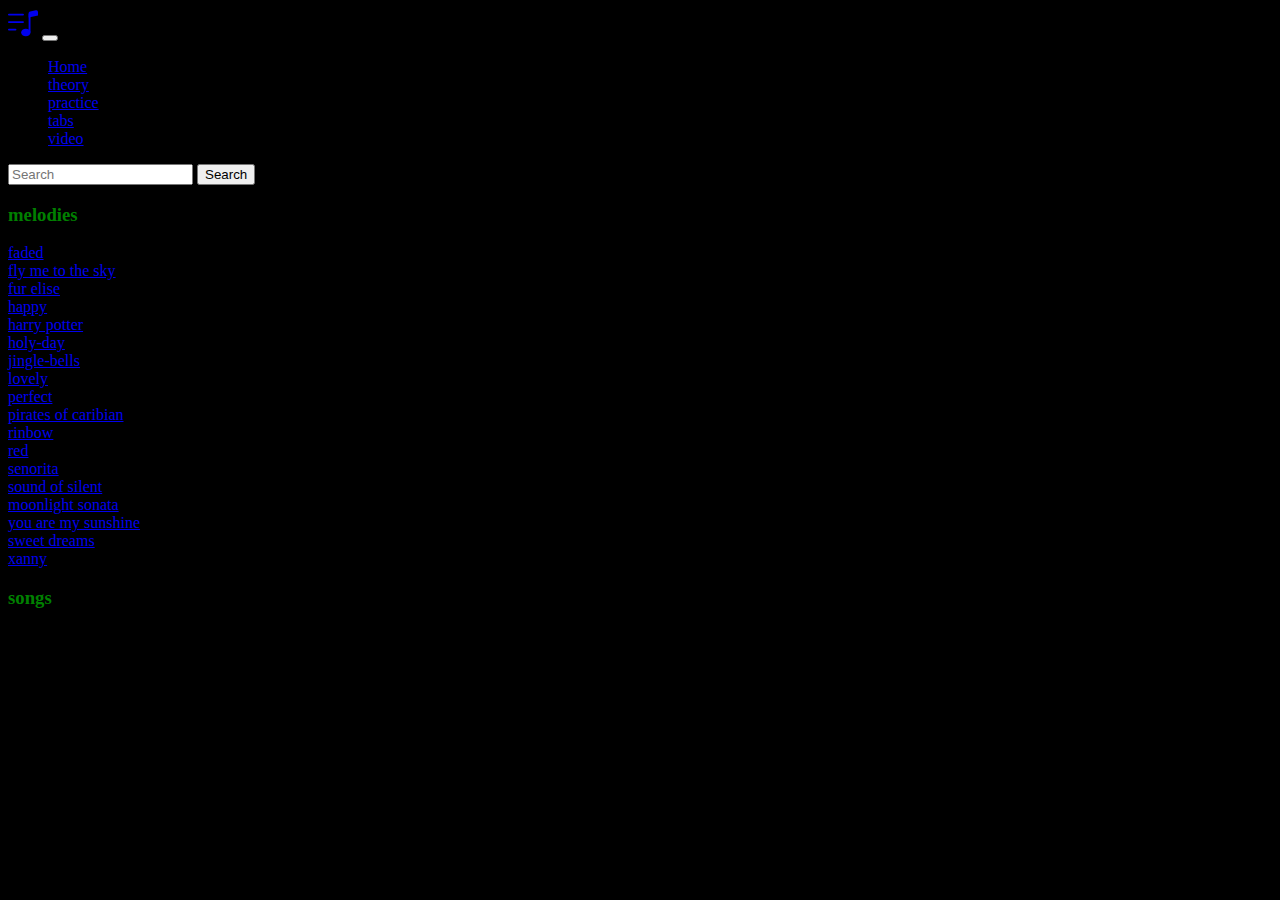
<file: tabs.html>
<!DOCTYPE html>
<html lang="en">
<head>
    <meta charset="UTF-8">
    <meta http-equiv="X-UA-Compatible" content="IE=edge">
    <meta name="viewport" content="width=device-width, initial-scale=1.0">
    <link href="https://cdn.jsdelivr.net/npm/bootstrap@5.0.2/dist/css/bootstrap.min.css" rel="stylesheet" integrity="sha384-EVSTQN3/azprG1Anm3QDgpJLIm9Nao0Yz1ztcQTwFspd3yD65VohhpuuCOmLASjC" crossorigin="anonymous">
    <title>Gutar</title>
</head>
<body style="background-color: rgb(0, 0, 0);">
    <!-- menu -->
    <nav class="navbar navbar-expand-lg navbar-green bg-dark">
        <div class="container-fluid" style="text-decoration: darkgreen;">
          <a class="navbar-brand" href="#"><svg xmlns="http://www.w3.org/2000/svg" width="30" height="30" fill="currentColor" class="bi bi-music-note-list" viewBox="0 0 16 16">
            <path d="M12 13c0 1.105-1.12 2-2.5 2S7 14.105 7 13s1.12-2 2.5-2 2.5.895 2.5 2z"/>
            <path fill-rule="evenodd" d="M12 3v10h-1V3h1z"/>
            <path d="M11 2.82a1 1 0 0 1 .804-.98l3-.6A1 1 0 0 1 16 2.22V4l-5 1V2.82z"/>
            <path fill-rule="evenodd" d="M0 11.5a.5.5 0 0 1 .5-.5H4a.5.5 0 0 1 0 1H.5a.5.5 0 0 1-.5-.5zm0-4A.5.5 0 0 1 .5 7H8a.5.5 0 0 1 0 1H.5a.5.5 0 0 1-.5-.5zm0-4A.5.5 0 0 1 .5 3H8a.5.5 0 0 1 0 1H.5a.5.5 0 0 1-.5-.5z"/>
          </svg></a>
          <button class="navbar-toggler" type="button" data-bs-toggle="collapse" data-bs-target="#navbarSupportedContent" aria-controls="navbarSupportedContent" aria-expanded="false" aria-label="Toggle navigation">
            <span class="navbar-toggler-icon"></span>
          </button>
          <div class="collapse navbar-collapse" id="navbarSupportedContent">
            <ul class="navbar-nav me-auto mb-2 mb-lg-0">
              <li class="nav-item">
                <a class="nav-link active" href="home.html">Home</a>
              </li>
              <li class="nav-item">
                <a class="nav-link active" href="theory.html">theory</a>
              </li>
              <li class="nav-item">
                <a class="nav-link active" href="practice.html">practice</a>
              </li>
              <li class="nav-item">
                <a class="nav-link active" href="tabs.html">tabs</a>
              </li>
              <li class="nav-item">
                <a class="nav-link active" href="video.html">video</a>
              </li>
            </ul>
            <form class="d-flex">
              <input class="form-control me-2" type="search" placeholder="Search" aria-label="Search">
              <button class="btn btn-outline-success" type="submit">Search</button>
            </form>
          </div>
        </div>
      </nav>
      <!-- melodies -->
      <div>
        <h3 style="color: green;">melodies</h3>
        <a href="faded.jpg">faded</a>
        <br>
        <a href="fly.jpg">fly me to the sky</a>
        <br>
        <a href="furelise.jpg">fur elise</a>
        <br>
        <a href="happy.jpg">happy</a>
        <br>
        <a href="harry.jpg">harry potter</a>
        <br>
        <a href="holy.jpg">holy-day</a>
        <br>
        <a href="jingle.jpg">jingle-bells</a>
        <br>
        <a href="lovely.jpg">lovely</a>
        <br>
        <a href="perfect.jpg">perfect</a>
        <br>
        <a href="pirates.jpg">pirates of caribian</a>
        <br>
        <a href="rainbow.jpg">rinbow</a>
        <br>
        <a href="red.jpg">red</a>
        <br>
        <a href="senorita.jpg">senorita</a>
        <br>
        <a href="silent.jpg">sound of silent</a>
        <br>
        <a href="sonata.jpg">moonlight sonata</a>
        <br>
        <a href="sunshine.jpg">you are my sunshine</a>
        <br>
        <a href="sweet.jpg">sweet dreams</a>
        <br>
        <a href="xanny.jpg">xanny</a>
        <br>
        
      </div>
    <!-- songs -->
    <div>
      <h3 style="color: green;"> songs</h3>
      <a href="1234.jpg"></a>
      <a href="голова винтом.jpg"></a>
      <a href="ждать тебя.jpg"></a>
      <a href="пачка сигарет.jpg"></a>
      <a href="флер.jpg"></a>
      <a href="это лето.jpg"></a>
      <a href="riptide.jpg"></a>
      <a href=""></a>
      <a href=""></a>
    </div>
</body>
</html>
</file>
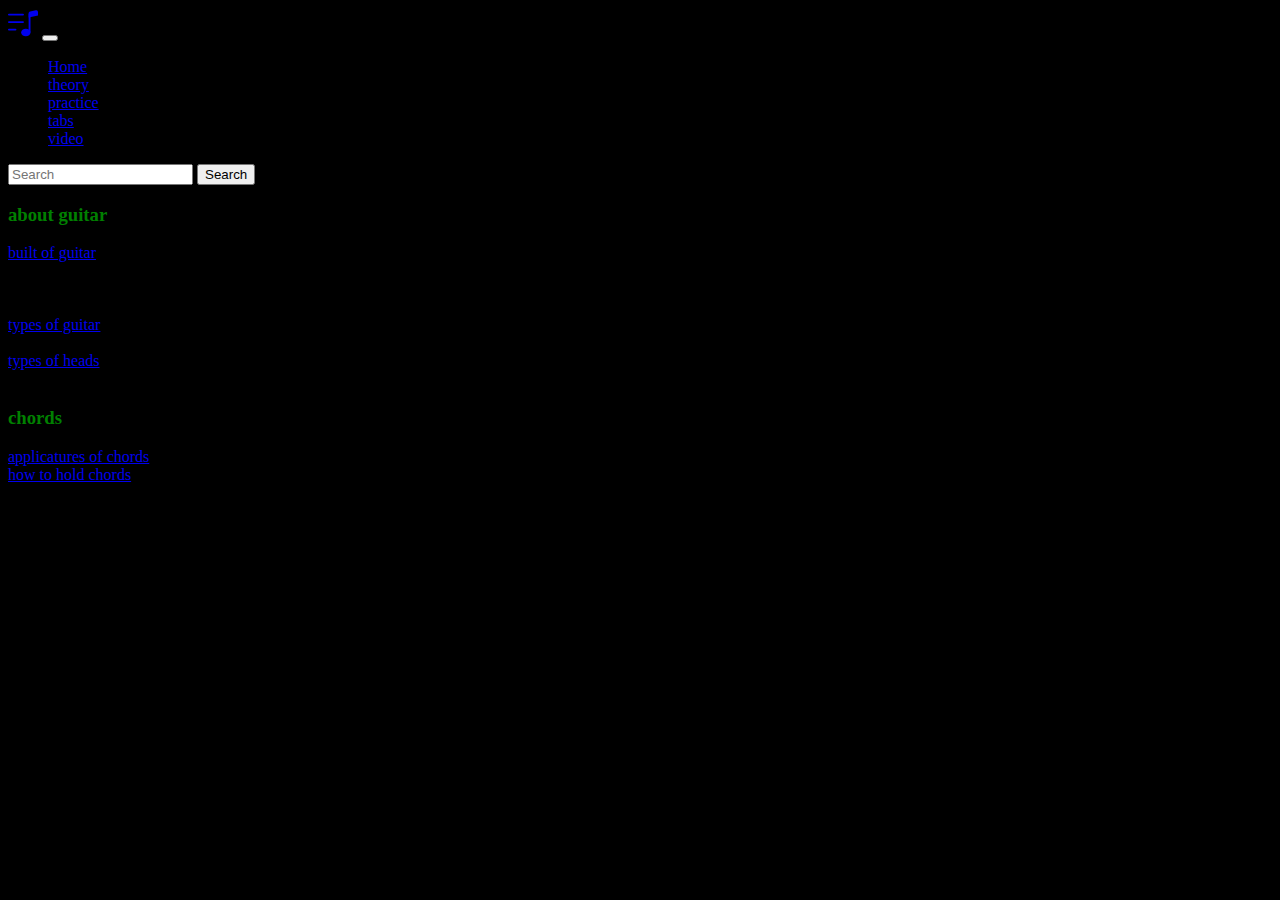
<file: theory.html>
<!DOCTYPE html>
<html lang="en">
<head>
    <meta charset="UTF-8">
    <meta http-equiv="X-UA-Compatible" content="IE=edge">
    <meta name="viewport" content="width=device-width, initial-scale=1.0">
    <link href="https://cdn.jsdelivr.net/npm/bootstrap@5.0.2/dist/css/bootstrap.min.css" rel="stylesheet" integrity="sha384-EVSTQN3/azprG1Anm3QDgpJLIm9Nao0Yz1ztcQTwFspd3yD65VohhpuuCOmLASjC" crossorigin="anonymous">
    <title>Gutar</title>
</head>
<body style="background-color: rgb(0, 0, 0);">
    <!-- menu -->
    <nav class="navbar navbar-expand-lg navbar-green bg-dark">
        <div class="container-fluid" style="text-decoration: darkgreen;">
          <a class="navbar-brand" href="#"><svg xmlns="http://www.w3.org/2000/svg" width="30" height="30" fill="currentColor" class="bi bi-music-note-list" viewBox="0 0 16 16">
            <path d="M12 13c0 1.105-1.12 2-2.5 2S7 14.105 7 13s1.12-2 2.5-2 2.5.895 2.5 2z"/>
            <path fill-rule="evenodd" d="M12 3v10h-1V3h1z"/>
            <path d="M11 2.82a1 1 0 0 1 .804-.98l3-.6A1 1 0 0 1 16 2.22V4l-5 1V2.82z"/>
            <path fill-rule="evenodd" d="M0 11.5a.5.5 0 0 1 .5-.5H4a.5.5 0 0 1 0 1H.5a.5.5 0 0 1-.5-.5zm0-4A.5.5 0 0 1 .5 7H8a.5.5 0 0 1 0 1H.5a.5.5 0 0 1-.5-.5zm0-4A.5.5 0 0 1 .5 3H8a.5.5 0 0 1 0 1H.5a.5.5 0 0 1-.5-.5z"/>
          </svg></a>
          <button class="navbar-toggler" type="button" data-bs-toggle="collapse" data-bs-target="#navbarSupportedContent" aria-controls="navbarSupportedContent" aria-expanded="false" aria-label="Toggle navigation">
            <span class="navbar-toggler-icon"></span>
          </button>
          <div class="collapse navbar-collapse" id="navbarSupportedContent">
            <ul class="navbar-nav me-auto mb-2 mb-lg-0">
            </li>
            <li class="nav-item">
              <a class="nav-link active" href="home.html">Home</a>
            </li>
            <li class="nav-item">
              <a class="nav-link active" href="theory.html">theory</a>
            </li>
            <li class="nav-item">
              <a class="nav-link active" href="practice.html">practice</a>
            </li>
            <li class="nav-item">
              <a class="nav-link active" href="tabs.html">tabs</a>
            </li>
            <li class="nav-item">
              <a class="nav-link active" href="video.html">video</a>
            </li>
            </ul>
            <form class="d-flex">
              <input class="form-control me-2" type="search" placeholder="Search" aria-label="Search">
              <button class="btn btn-outline-success" type="submit">Search</button>
            </form>
          </div>
        </div>
      </nav>
      <!-- cards -->
      <h3 style="color: green;">about guitar</h3>
      <div>
        <!-- built -->
        <a href="built2">built of guitar</a>
        <br>
        <b>The structure of a classical guitar. The guitar consists of two main parts:
         the body and the neck. It is very important to first learn its structure. 
         Since then the lessons will be much more difficult. In turn, the body of the guitar consists of
         Upper deck; bottom deck; shell; springs (6); resonator hole (it is also called the voice box);
         power socket; stand (filly). The neck of the guitar consists of: heel; head; (or heads);
         pegs; sills. And of course the strings</b>
        <br>
        <!-- types -->
        <a href="type2">types of guitar</a>
        <br>
        <b>Guitars are divided into 3 types:
          classical,
          acoustic (pop, western, folk, concert)
          and electric guitar</b>
          <br>
        <!-- types of heads -->
        <a href="type1"> types of heads</a>
        <br>
        <b>The part that contains the mechanism for winding
         and tuning the strings. It is also often used to 
         place the company's logo.</b>
         <br>
      </div>
      <div>
        <!-- chords -->
        <h3 style="color: green;">chords</h3>
        <a href="chords1.jpg">applicatures of chords</a>
        <br>
        <a href="chords2.jpg">how to hold chords</a>
      </div>
</body>
</html>
</file>
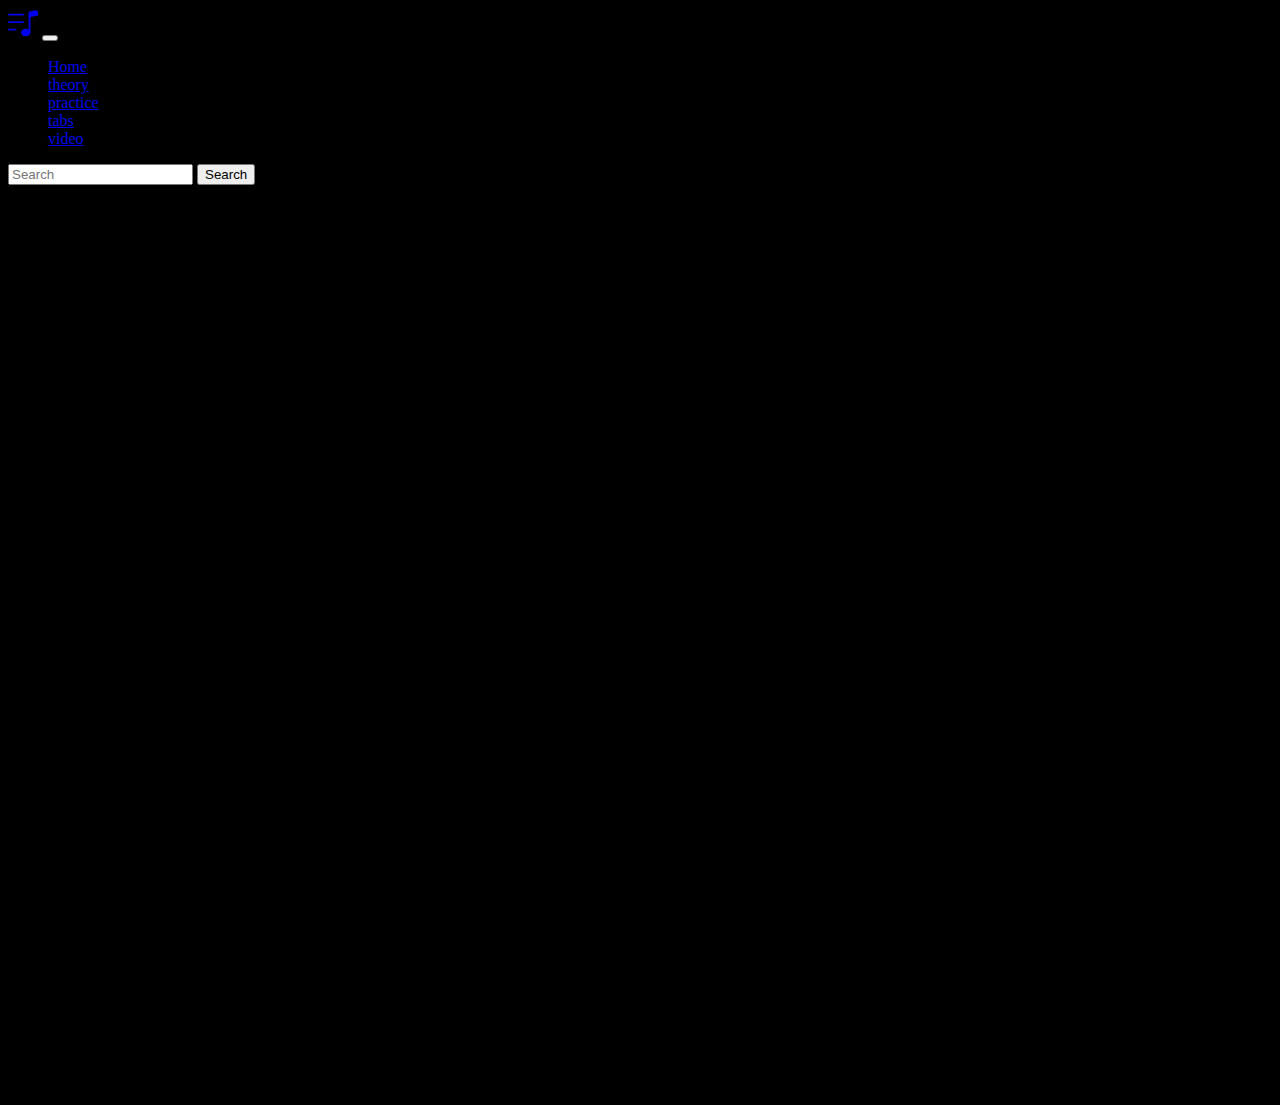
<file: video.html>
<!DOCTYPE html>
<html lang="en">
<head>
    <meta charset="UTF-8">
    <meta http-equiv="X-UA-Compatible" content="IE=edge">
    <meta name="viewport" content="width=device-width, initial-scale=1.0">
    <link href="https://cdn.jsdelivr.net/npm/bootstrap@5.0.2/dist/css/bootstrap.min.css" rel="stylesheet" integrity="sha384-EVSTQN3/azprG1Anm3QDgpJLIm9Nao0Yz1ztcQTwFspd3yD65VohhpuuCOmLASjC" crossorigin="anonymous">
    <title>Gutar</title>
</head>
<body style="background-color: rgb(0, 0, 0);">
    <!-- menu -->
    <nav class="navbar navbar-expand-lg navbar-green bg-dark">
        <div class="container-fluid" style="text-decoration: darkgreen;">
          <a class="navbar-brand" href="#"><svg xmlns="http://www.w3.org/2000/svg" width="30" height="30" fill="currentColor" class="bi bi-music-note-list" viewBox="0 0 16 16">
            <path d="M12 13c0 1.105-1.12 2-2.5 2S7 14.105 7 13s1.12-2 2.5-2 2.5.895 2.5 2z"/>
            <path fill-rule="evenodd" d="M12 3v10h-1V3h1z"/>
            <path d="M11 2.82a1 1 0 0 1 .804-.98l3-.6A1 1 0 0 1 16 2.22V4l-5 1V2.82z"/>
            <path fill-rule="evenodd" d="M0 11.5a.5.5 0 0 1 .5-.5H4a.5.5 0 0 1 0 1H.5a.5.5 0 0 1-.5-.5zm0-4A.5.5 0 0 1 .5 7H8a.5.5 0 0 1 0 1H.5a.5.5 0 0 1-.5-.5zm0-4A.5.5 0 0 1 .5 3H8a.5.5 0 0 1 0 1H.5a.5.5 0 0 1-.5-.5z"/>
          </svg></a>
          <button class="navbar-toggler" type="button" data-bs-toggle="collapse" data-bs-target="#navbarSupportedContent" aria-controls="navbarSupportedContent" aria-expanded="false" aria-label="Toggle navigation">
            <span class="navbar-toggler-icon"></span>
          </button>
          <div class="collapse navbar-collapse" id="navbarSupportedContent">
            <ul class="navbar-nav me-auto mb-2 mb-lg-0">
              <li class="nav-item">
                <a class="nav-link active" href="home.html">Home</a>
              </li>
            </li>
            <li class="nav-item">
              <a class="nav-link active" href="theory.html">theory</a>
            </li>
            <li class="nav-item">
              <a class="nav-link active" href="practice.html">practice</a>
            </li>
            <li class="nav-item">
              <a class="nav-link active" href="tabs.html">tabs</a>
            </li>
            <li class="nav-item">
              <a class="nav-link active" href="video.html">video</a>
            </li>
            </ul>
            <form class="d-flex">
              <input class="form-control me-2" type="search" placeholder="Search" aria-label="Search">
              <button class="btn btn-outline-success" type="submit">Search</button>
            </form>
          </div>
        </div>
      </nav>
      <!-- cards -->
    <frameset>
<iframe src="https://youtu.be/w4a2ge9N31E" width="600" height="300px" frameborder="0">how to play the guitar</iframe>
<iframe src="https://youtu.be/RY3AvEGKfZ0" width="600" height="300px" frameborder="0">how to play the guitar</iframe>
<iframe src="https://youtu.be/0-IAFa5Hz8M" width="600" height="300px" frameborder="0">how to play the guitar</iframe>
<iframe src="https://youtu.be/cUxRhesT8gY" width="600" height="300px" frameborder="0">how to play the guitar</iframe>
<iframe src="https://youtu.be/IQJxK1Hcsvg" width="600" height="300px" frameborder="0">how to play the guitar</iframe>
<iframe src="https://youtu.be/5rcCiXqAShY" width="600" height="300px" frameborder="0">how to play the guitar</iframe>
    </frameset>
</body>
</html>
</file>
